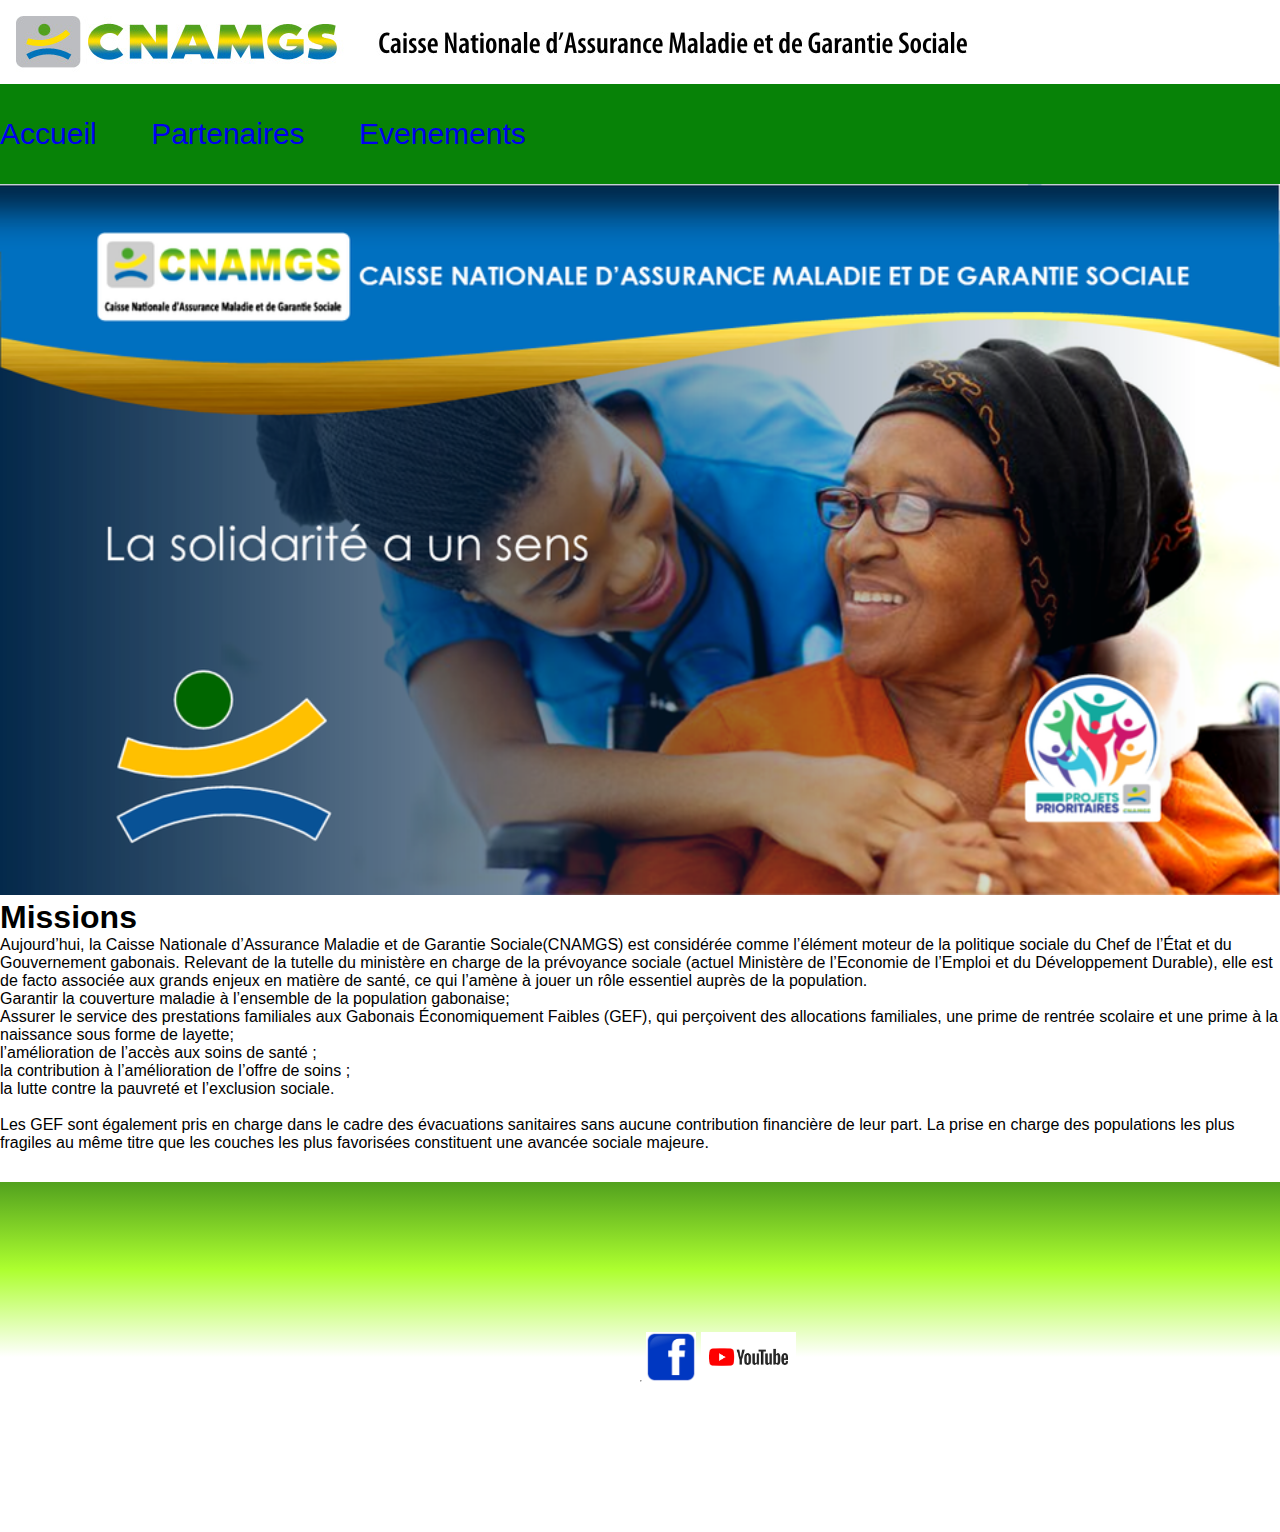
<file: index.html>
<!DOCTYPE html>
<html lang="fr">
<head>
    <meta charset="UTF-8">
    <meta name="viewport" content="width=device-width, initial-scale=1.0">
    <link rel="stylesheet" href="Styles/style.css">
    <link rel="shortcut icon" href="favicon.ico" type="image/x-icon">
    <title>CNAMGS</title>
</head>
<body>
    <header>
        <img src="images/logo_cnamgs_web_v2_maximum.jpg" alt="">
    </header>
    <nav>
        <ul>
            <li><a href="index.html">Accueil</a></li>
            <li><a href="partenaires.html">Partenaires</a></li>
            <li><a href="événement.html">Evenements</a></li>
        </ul>
    </nav>
    <main>
        <img src="images/Accueil.png" alt="" width="100%">
       
        <div class="missions">
            <div class="image">
            </div>

            <div class="texte">
                <h1>Missions</h1>
                <p>Aujourd’hui, la Caisse Nationale d’Assurance Maladie et de Garantie Sociale(CNAMGS) est considérée comme l’élément moteur de la politique sociale du Chef de l’État et du Gouvernement gabonais. Relevant de la tutelle du ministère en charge de la pré­voyance sociale (actuel Ministère de l’Economie de l’Emploi et du Développement Durable), elle est de facto associée aux grands enjeux en matière de santé, ce qui l’amène à jouer un rôle essentiel auprès de la population. <br><li>Garantir la couverture maladie à l’ensemble de la population gabonaise;</li>
                <li>Assurer le service des prestations familiales aux Gabonais Économiquement Faibles (GEF), qui perçoivent des allocations familiales, une prime de rentrée scolaire et une prime à la naissance sous forme de layette;</li>
                <li>l’amélioration de l’accès aux soins de santé ;</li>
                <li>la contribution à l’amélioration de l’offre de soins ;</li>
                <li>la lutte contre la pauvreté et l’exclusion sociale.</li><br>Les GEF sont également pris en charge dans le cadre des évacuations sanitaires sans aucune contribution financière de leur part. La prise en charge des populations les plus fragiles au même titre que les couches les plus favorisées constituent une avancée sociale majeure.</p>
            </div>
           
        </div>
    </main>

    <footer>
        <div class="hr">
            <hr>
        </div>
        <div class="footer">
           <a href="https://www.facebook.com/cnamgs"><img src="images/Facebook.png" alt="" width="50px" height="50px"></a>
            <a href="https://www.youtube.com/channel/UCS-9FEce8XvPtCeIXSeeu-g"><img src="images/youtube.png" alt="" height="50px"></a>
        </div>
    </footer>
</body>
</html>
</file>
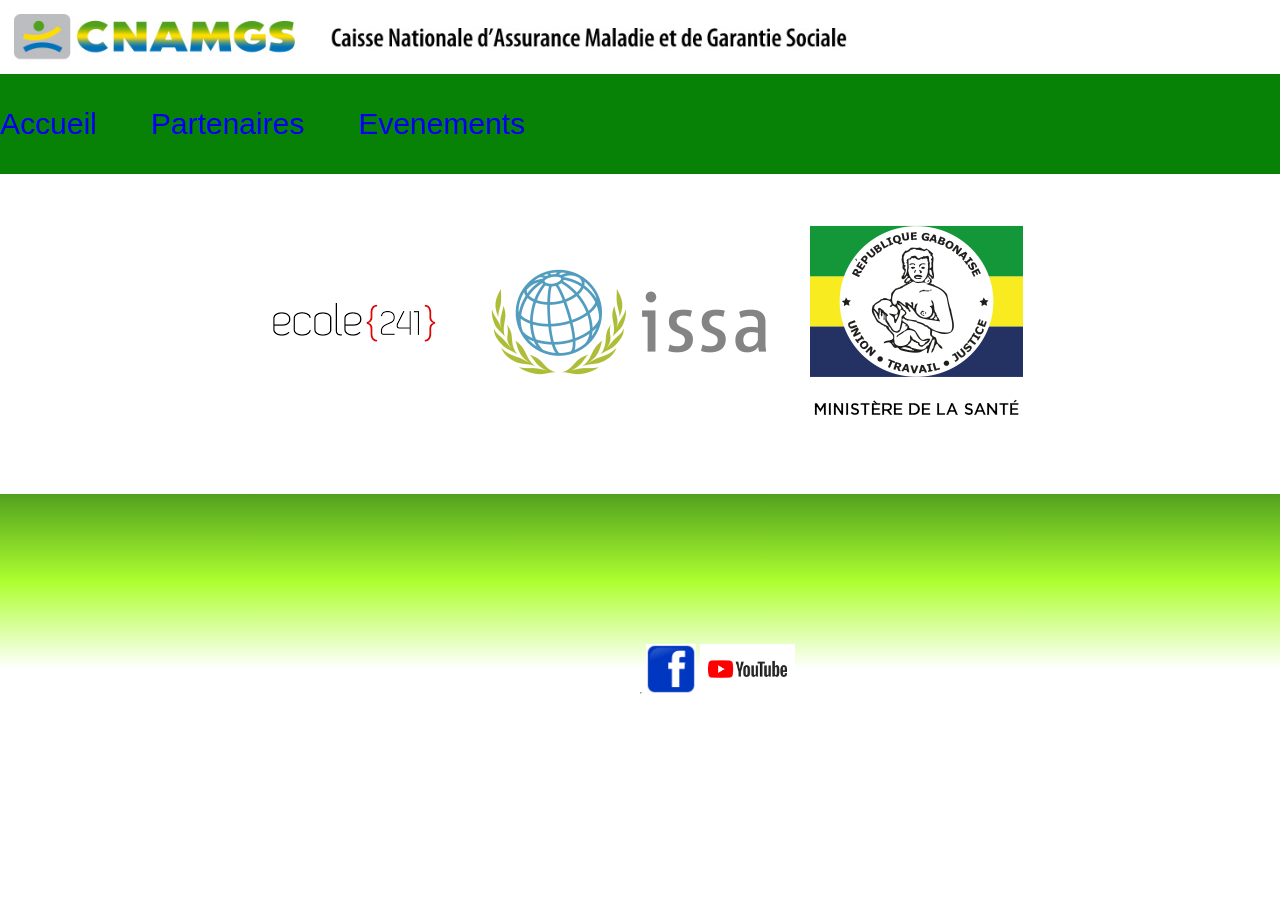
<file: partenaires.html>
<!DOCTYPE html>
<html lang="fr">
<head>
    <meta charset="UTF-8">
    <meta name="viewport" content="width=device-width, initial-scale=1.0">
    <link rel="stylesheet" href="Styles/style2.css">
    <title>Partenaires</title>
</head>
<body>
    <header>
        <img src="images/logo_cnamgs_web_v2_maximum.jpg" alt="" height="70">
    </header>
    <nav>
        <ul>
            <li><a href="index.html">Accueil</a></li>
            <li><a href="partenaires.html">Partenaires</a></li>
            <li><a href="événement.html">Evenements</a></li>
        </ul>
    </nav> 
    <main>
        <a href="https://ecole241.org/#"><img src="images/téléchargement.png" alt=""></a>
        <a href="https://ww1.issa.int/"><img src="images/3.gif" alt=""></a>
        <a href="https://www.sante.gouv.ga/"><img src="images/ministere de la sante_0.png" alt=""></a>
    </main>
    <footer>
        <div class="hr">
            <hr>
        </div>
        <div class="footer">
           <a href="https://www.facebook.com/cnamgs"><img src="images/Facebook.png" alt="" width="50px" height="50px"></a>
            <a href="https://www.youtube.com/channel/UCS-9FEce8XvPtCeIXSeeu-g"><img src="images/youtube.png" alt="" height="50px"></a>
        </div>
    </footer>
</body>
</html>
</file>
<file: Styles/style.css>
*{
    padding: 0;
    margin: 0;
}

body {
    font-family: 'Lucida Sans', 'Lucida Sans Regular', 'Lucida Grande', 'Lucida Sans Unicode', Geneva, Verdana, sans-serif;
}

nav ul li{
  display: inline-block;
  justify-content: center;
  align-items: center;
}

body {
    position: relative;
}

nav {
    background-color: #078207;
    height: 100px;
    display: flex;
    align-items: center;
    justify-content: space-between;
    padding: auto;
    position: sticky;
    top: 0;
    z-index: 100; 
}

ul li a {
    text-decoration: none;
    font-size: 30px;
    font-family: 'Lucida Sans', 'Lucida Sans Regular', 'Lucida Grande', 'Lucida Sans Unicode', Geneva, Verdana, sans-serif;
    margin-right: 50px;
    display: inline;
    justify-content: center;
}

ul li a:hover {
    color:white;
}

.footer {
    display: inline-block;
    justify-content: center;
    align-items: flex-end;
}

footer {
    background: rgba(0, 0, 0, 0) linear-gradient(#52a11e, greenyellow, white, white, white) repeat scroll 0 0;
    height: 200px;
    padding-left: 50%;
    padding-top: 150px;
    margin-top: 30px;
}
.hr {
    margin-bottom: 50px;
    align-items: center;
    display: inline-block;
    justify-content: center;
    align-items: flex-end;
}
</file>
<file: Styles/style2.css>
*{
    padding: 0;
    margin: 0;
}



nav ul li{
  display: inline-block;
  justify-content: center;
  align-items: center;

}

nav {
    background-color: #078207;
    height: 100px;
    display: flex;
    align-items: center;
    justify-content: space-between;
    padding: auto;
    position: sticky;
    top: 0;
    z-index: 100; 
}

ul li a {
    text-decoration: none;
    font-size: 30px;
    font-family: 'Lucida Sans', 'Lucida Sans Regular', 'Lucida Grande', 'Lucida Sans Unicode', Geneva, Verdana, sans-serif;
    margin-right: 50px;
    display: inline;
    justify-content: center;
}

ul li a:hover {
    color:white;
}
main {
    height: 300px;
    display: flex;
    justify-content: center;
    align-items: center;
}



.footer {
    display: inline-block;
    justify-content: center;
    align-items: flex-end;
}


footer {
    background: rgba(0, 0, 0, 0) linear-gradient(#52a11e, greenyellow, white, white, white) repeat scroll 0 0;
    height: 200px;
    padding-left: 50%;
    padding-top: 150px;
    margin-top: 20px;
}
.hr {
    margin-bottom: 50px;
    align-items: center;
    display: inline-block;
    justify-content: center;
    align-items: flex-end;
}
</file>
